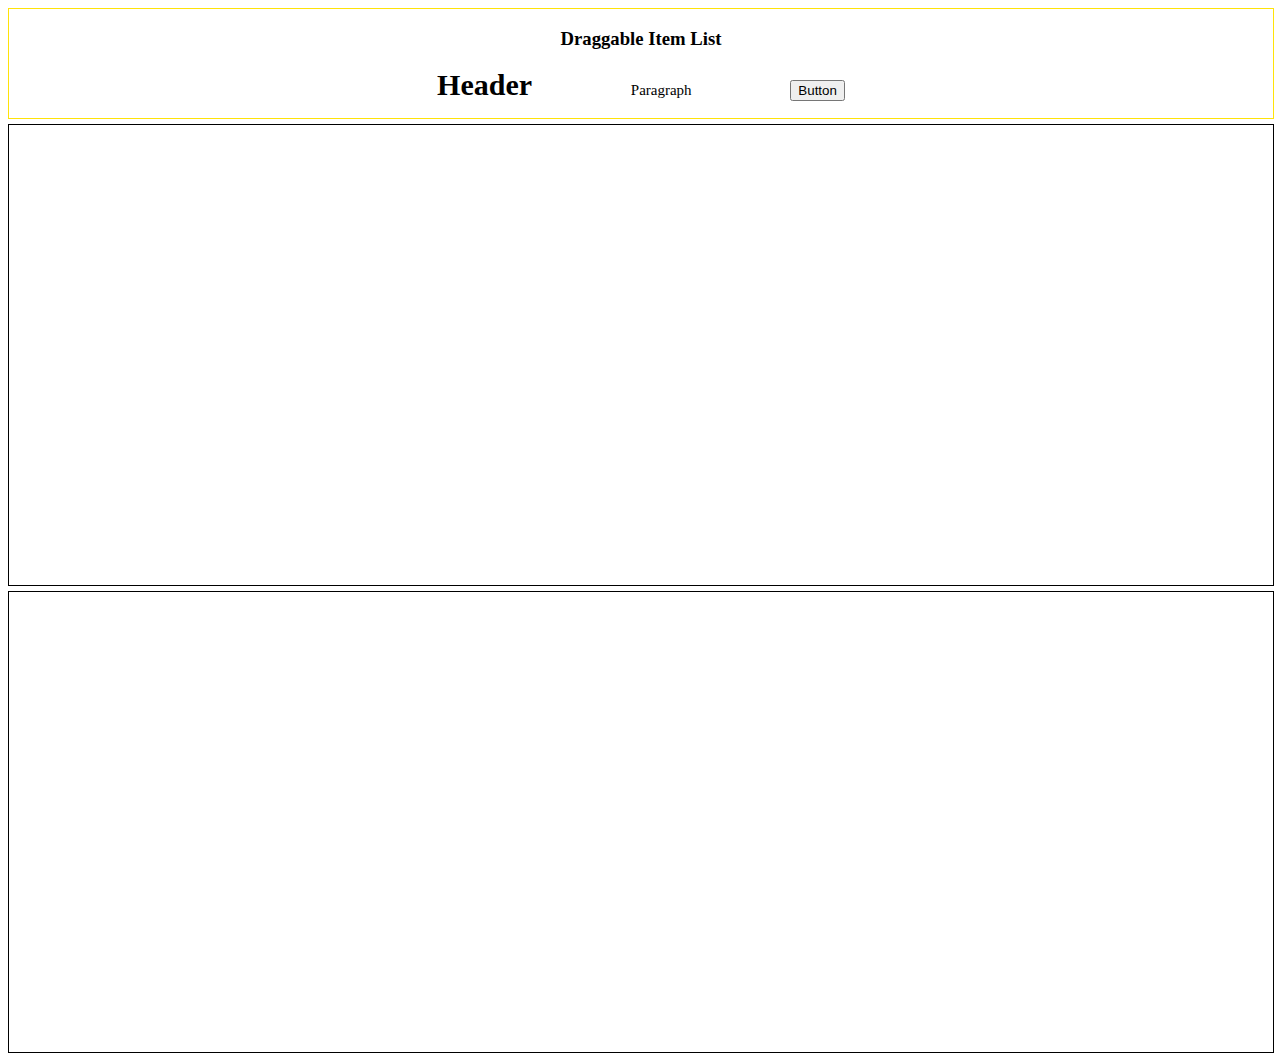
<file: drag-and-drop/index.html>
<!DOCTYPE html>
<html lang="en">

<head>
    <meta charset="UTF-8">
    <title>Document</title>
    <script src="assets/scripts/app.js" defer></script>
    <link rel="stylesheet" href="assets/styles/global.css">
</head>

<body>

    <div id="draggable__items--container">
        <div class="items__container">
            <h3>Draggable Item List</h3>
            <ul>
                <li>
                    <h1 draggable="true" id="head" class="draggable__item">Header</h1>
                </li>
                <li>
                    <p draggable="true" id="paragraph" class="draggable__item">Paragraph</p>
                </li>
                <li>
                    <button draggable="true" id="btn" class="draggable__item">Button</button>
                </li>
            </ul>
        </div>
    </div>
    <div id="drop__container">
    </div>
    <div id="drop__container--second">
    </div>

</body>

</html>
</file>
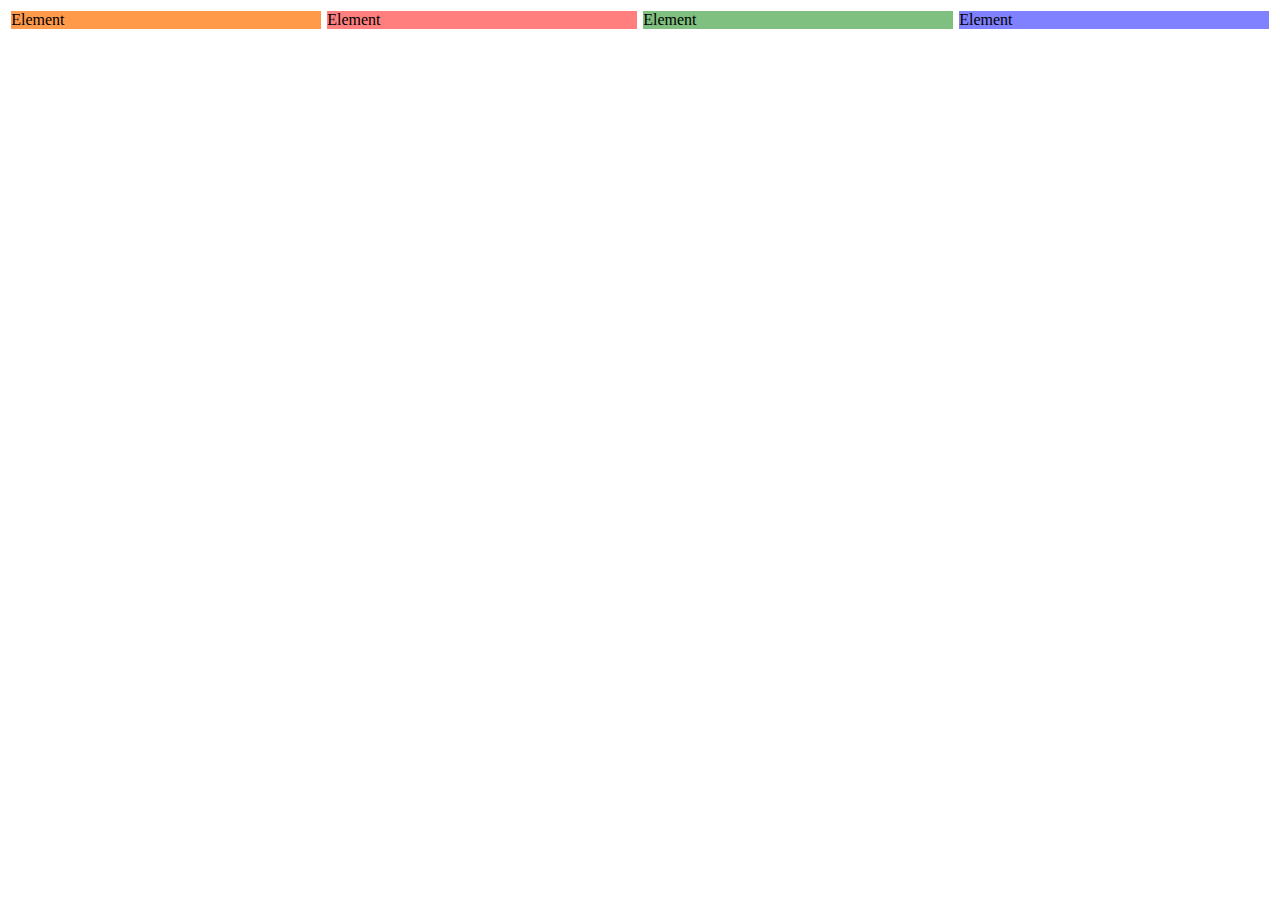
<file: php-script/css_ex/exercise_css.html>
<!DOCTYPE html>
<html lang="en">
	<head>
		<meta charset="UTF-8" />
		<meta
			name="viewport"
			content="width=device-width, initial-scale=1.0"
		/>
		<link rel="stylesheet" href="global.css" media="all" />
		<title>Css Exercise</title>
	</head>
	<body>
		<div class="container">
			<div>Element</div>
			<div>Element</div>
			<div>Element</div>
			<div>Element</div>
		</div>
	</body>
</html>
</file>
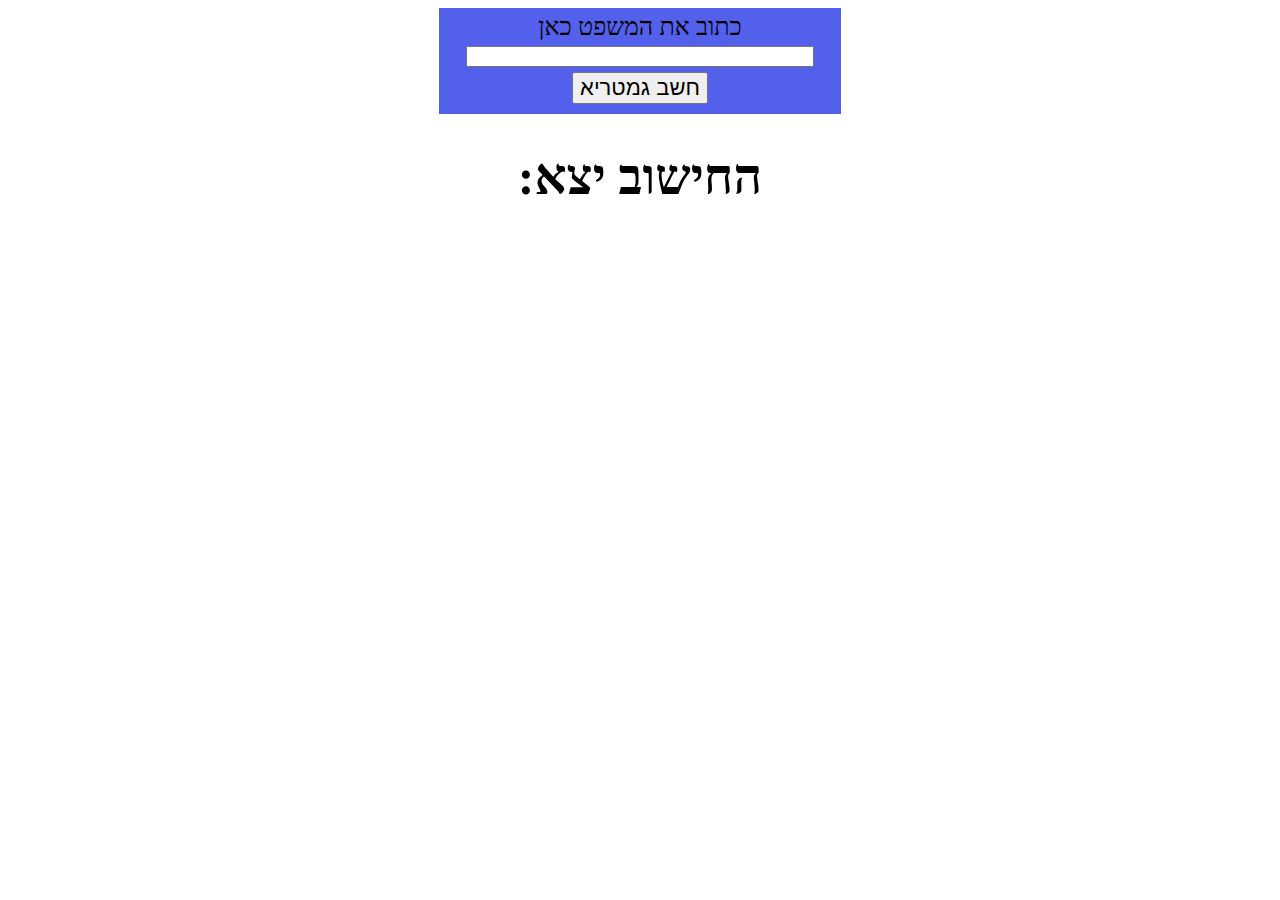
<file: php-script/js_ex/exercise_js.html>
<!DOCTYPE html>
<html lang="en">
	<head>
		<meta charset="UTF-8" />
		<title>Gematria calculator</title>
		<script src="gematria.js" defer></script>
		<link rel="stylesheet" href="global.css">
	</head>
	<body>
		<form onsubmit="checkGematria(event)" id="form" method="get">
			<label for="input_user">כתוב את המשפט כאן</label>
			<input
				id="input_user"
				type="text"
				value=""
			/>
			<button>חשב גמטריא</button>
		</form>
		<h1 id="result">החישוב יצא: <span id="totalResult"></span>
		</h1>
	</body>
</html>
</file>
<file: drag-and-drop/assets/styles/global.css>
html,
body {
  height: 100%;
}
#draggable__items--container {
    margin-bottom: 5px;
  
}
.items__container {
    display: inline-block;
    border: 1px solid #ffe309;
    width: 100%;
    text-align: center;
}
.items__container ul {
padding: 0 40px;
text-align: center;
}
.items__container ul li {
    list-style: none;
    display: inline-block;
    margin: 0 4%;
    font-size: 15px;
}
.items__container ul li > * {
    margin: 0;
}
#drop__container, #drop__container--second
{
    border: 1px solid black;
    min-height: calc(70% - 170px);
    width: 100%;
    margin-bottom: 5px;
}
</file>
<file: php-script/css_ex/global.css>
.container {
	display: grid;
	grid-template-columns: 1fr 1fr 1fr 1fr;
}
.container > div {
	min-width: 300px;
	margin: 1% 1%;
}
.container div:nth-child(1) {
	background: rgb(255, 154, 75, 05);
}
.container div:nth-child(2) {
	background: rgb(255, 0, 0, 0.5);
}
.container div:nth-child(3) {
	background: rgb(0, 128, 0, 0.5);
}
.container div:nth-child(4) {
	background: rgb(0, 4, 255, 0.5);
}
@media (max-width: 630px) {
	.container {
		grid-template-columns: 1fr;
	}
}
@media (min-width: 631px) and (max-width: 930px) {
	.container {
		grid-template-columns: 1fr 1fr;
	}
}
@media (min-width: 931px) and (max-width: 1199px) {
	.container {
		grid-template-columns: 1fr 1fr 1fr;}
}
</file>
<file: php-script/js_ex/global.css>
body {
	font-size:25px;
	direction:rtl;
}
#form {
		background-color:#5360EC;
		width: 31%;
		padding: 5px;
		margin:auto;
}
#form > * {
	display:block;
	text-align:center;
	margin:0 auto 5px auto;
}
#form > label {

}
#input_user {
	width:87%;
	text-align:right;
}
#form > button {
	font-size: 22px;
}
#result {
	text-align:center;
}
</file>
